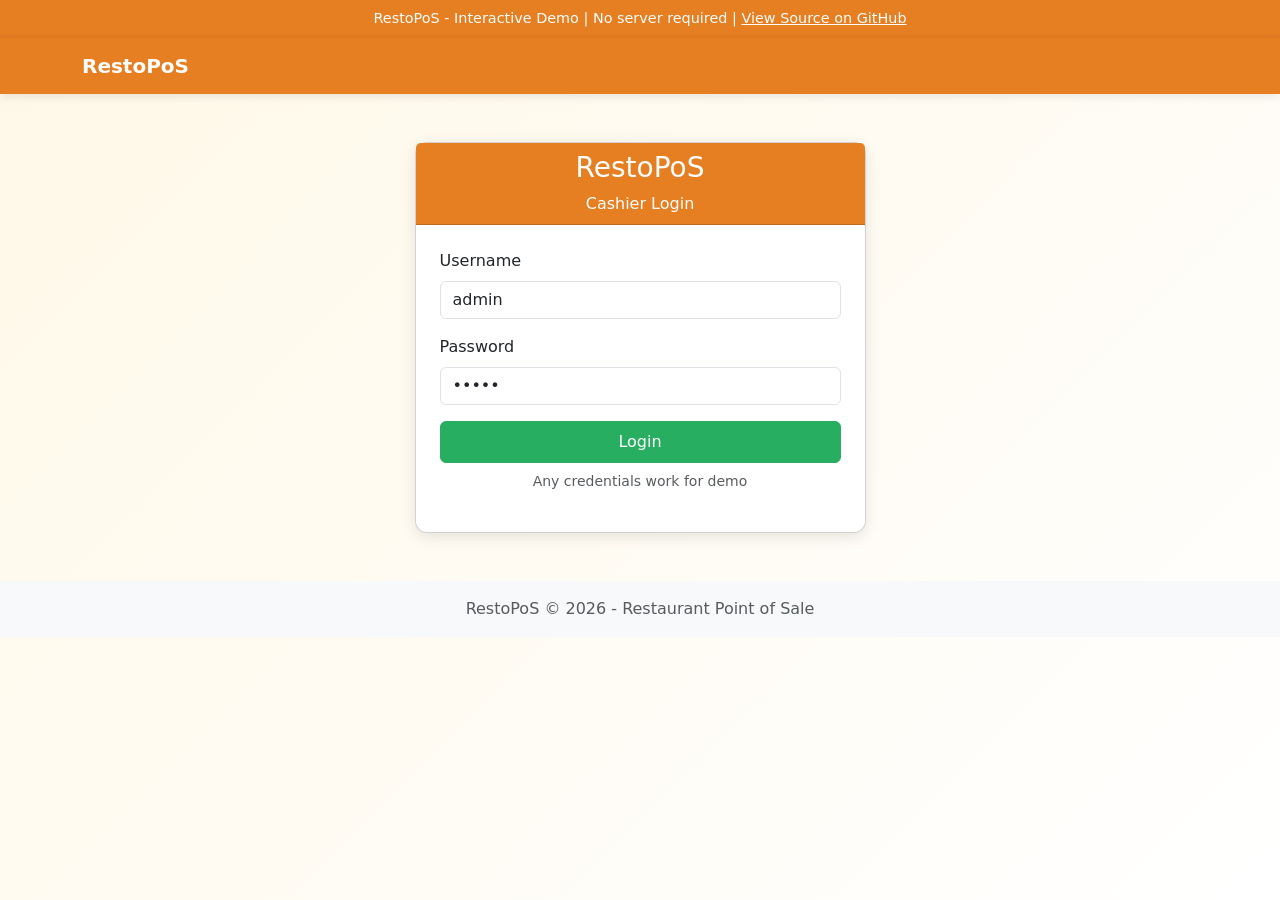
<file: demo/index.html>
<!DOCTYPE html>
<html lang="en">
<head>
    <meta charset="UTF-8">
    <meta name="viewport" content="width=device-width, initial-scale=1.0">
    <title>RestoPoS - Interactive Demo</title>
    <link href="https://cdn.jsdelivr.net/npm/bootstrap@5.3.0/dist/css/bootstrap.min.css" rel="stylesheet">
    <style>
        :root {
            --primary-orange: #E67E22;
            --primary-green: #27AE60;
        }
        body { min-height: 100vh; background: linear-gradient(135deg, #FFF8E7 0%, #FFFFFF 100%); }
        .navbar { background-color: var(--primary-orange) !important; box-shadow: 0 2px 10px rgba(0,0,0,0.1); }
        .btn-success { background-color: var(--primary-green); border-color: var(--primary-green); }
        .btn-success:hover { background-color: #219A52; border-color: #219A52; }
        .card { border-radius: 12px; box-shadow: 0 4px 15px rgba(0,0,0,0.1); }
        .screen { display: none; }
        .screen.active { display: block; }
        .menu-item { border-left: 4px solid var(--primary-orange); margin-bottom: 10px; transition: all 0.2s; }
        .menu-item:hover { border-left-color: var(--primary-green); transform: translateX(5px); }
        .dashboard-btn { transition: transform 0.2s; cursor: pointer; }
        .dashboard-btn:hover { transform: translateY(-5px); }
        .category-header { color: var(--primary-orange); border-bottom: 2px solid var(--primary-orange); padding-bottom: 5px; }
        .receipt-box { background: #FAFAFA; font-family: 'Courier New', monospace; }
        .receipt-box hr { border-style: dashed; }
        .qty-input { width: 60px; text-align: center; }
        .order-summary { position: sticky; top: 20px; }
        .demo-banner { background: var(--primary-orange); color: white; padding: 8px; font-size: 0.9rem; }
        @media print { .no-print, .navbar, .demo-banner { display: none !important; } }
    </style>
</head>
<body>
    <div class="demo-banner text-center">
        RestoPoS - Interactive Demo | No server required |
        <a href="https://github.com/lAteralthInklAbs/resto-pos" class="text-white">View Source on GitHub</a>
    </div>

    <nav class="navbar navbar-dark">
        <div class="container">
            <span class="navbar-brand fw-bold">RestoPoS</span>
            <span class="text-white" id="navUser"></span>
        </div>
    </nav>

    <div class="container mt-4">
        <!-- Screen 1: Login -->
        <div id="loginScreen" class="screen active">
            <div class="row justify-content-center mt-5">
                <div class="col-md-5">
                    <div class="card">
                        <div class="card-header text-center text-white" style="background: var(--primary-orange);">
                            <h3>RestoPoS</h3>
                            <p class="mb-0">Cashier Login</p>
                        </div>
                        <div class="card-body p-4">
                            <div class="mb-3">
                                <label class="form-label">Username</label>
                                <input type="text" class="form-control" id="loginUsername" value="admin">
                            </div>
                            <div class="mb-3">
                                <label class="form-label">Password</label>
                                <input type="password" class="form-control" id="loginPassword" value="admin">
                            </div>
                            <button class="btn btn-success w-100 py-2" onclick="doLogin()">Login</button>
                            <p class="text-muted text-center mt-2 small">Any credentials work for demo</p>
                        </div>
                    </div>
                </div>
            </div>
        </div>

        <!-- Screen 2: Dashboard -->
        <div id="dashboardScreen" class="screen">
            <div class="text-center mb-4">
                <h2>Welcome, Cashier!</h2>
                <p class="text-muted">Restaurant Point of Sale System</p>
            </div>
            <div class="row justify-content-center">
                <div class="col-md-8">
                    <div class="row g-4">
                        <div class="col-md-6">
                            <div class="card dashboard-btn h-100 text-center" onclick="showScreen('customerScreen')">
                                <div class="card-body py-5">
                                    <h3>New Customer</h3>
                                    <p class="text-muted">Register a customer</p>
                                </div>
                            </div>
                        </div>
                        <div class="col-md-6">
                            <div class="card dashboard-btn h-100 text-center bg-success text-white" onclick="showScreen('orderScreen')">
                                <div class="card-body py-5">
                                    <h3>New Order</h3>
                                    <p>Create a new order</p>
                                </div>
                            </div>
                        </div>
                        <div class="col-md-6">
                            <div class="card dashboard-btn h-100 text-center" style="background: #17a2b8;" onclick="showOrdersList()">
                                <div class="card-body py-5 text-white">
                                    <h3>View Orders</h3>
                                    <p>Order history & receipts</p>
                                </div>
                            </div>
                        </div>
                        <div class="col-md-6">
                            <div class="card dashboard-btn h-100 text-center bg-danger text-white" onclick="doLogout()">
                                <div class="card-body py-5">
                                    <h3>Logout</h3>
                                    <p>Exit the system</p>
                                </div>
                            </div>
                        </div>
                    </div>
                </div>
            </div>
        </div>

        <!-- Screen 3: View Orders -->
        <div id="ordersListScreen" class="screen">
            <div class="d-flex justify-content-between align-items-center mb-4">
                <h2>Order History</h2>
                <button class="btn btn-success" onclick="showScreen('orderScreen')">New Order</button>
            </div>
            <div class="card">
                <div class="table-responsive">
                    <table class="table table-hover mb-0">
                        <thead class="table-light">
                            <tr>
                                <th>#</th>
                                <th>Order ID</th>
                                <th>Items</th>
                                <th>Total</th>
                                <th>Status</th>
                                <th>Date</th>
                                <th>Actions</th>
                            </tr>
                        </thead>
                        <tbody id="ordersTableBody">
                        </tbody>
                    </table>
                </div>
                <div id="noOrdersMsg" class="card-body text-center py-5" style="display:none;">
                    <h4 class="text-muted">No orders yet</h4>
                    <p class="text-muted">Orders will appear here once created.</p>
                    <button class="btn btn-success" onclick="showScreen('orderScreen')">Create First Order</button>
                </div>
            </div>
            <div class="mt-3">
                <button class="btn btn-outline-secondary" onclick="showScreen('dashboardScreen')">Back to Dashboard</button>
            </div>
        </div>

        <!-- Screen 4: Customer Registration -->
        <div id="customerScreen" class="screen">
            <div class="row justify-content-center">
                <div class="col-md-6">
                    <div class="card">
                        <div class="card-header text-white" style="background: var(--primary-orange);">
                            <h4 class="mb-0">Customer Registration</h4>
                        </div>
                        <div class="card-body">
                            <div class="mb-3">
                                <label class="form-label">Customer Name *</label>
                                <input type="text" class="form-control" id="custName">
                            </div>
                            <div class="mb-3">
                                <label class="form-label">Phone Number</label>
                                <input type="tel" class="form-control" id="custPhone">
                            </div>
                            <div class="mb-3">
                                <label class="form-label">Address</label>
                                <textarea class="form-control" id="custAddress" rows="2"></textarea>
                            </div>
                            <div class="d-grid gap-2">
                                <button class="btn btn-success btn-lg" onclick="registerCustomer()">Register Customer</button>
                                <button class="btn btn-outline-secondary" onclick="showScreen('dashboardScreen')">Back to Dashboard</button>
                            </div>
                        </div>
                    </div>
                </div>
            </div>
        </div>

        <!-- Screen 4: Order Entry -->
        <div id="orderScreen" class="screen">
            <div class="row">
                <div class="col-md-8">
                    <div class="card">
                        <div class="card-header text-white" style="background: var(--primary-orange);">
                            <h4 class="mb-0">Menu</h4>
                        </div>
                        <div class="card-body" id="menuContainer"></div>
                    </div>
                </div>
                <div class="col-md-4">
                    <div class="card order-summary">
                        <div class="card-header bg-success text-white">
                            <h5 class="mb-0">Order Summary</h5>
                        </div>
                        <div class="card-body">
                            <div id="orderItems"><p class="text-muted">No items selected</p></div>
                            <hr>
                            <div class="d-flex justify-content-between">
                                <strong>Running Total:</strong>
                                <strong id="runningTotal">Rs. 0</strong>
                            </div>
                        </div>
                        <div class="card-footer">
                            <button class="btn btn-success w-100 mb-2" onclick="placeOrder()">Place Order</button>
                            <button class="btn btn-outline-secondary w-100" onclick="showScreen('dashboardScreen')">Cancel</button>
                        </div>
                    </div>
                </div>
            </div>
        </div>

        <!-- Screen 5: Payment & Receipt -->
        <div id="paymentScreen" class="screen">
            <div class="row justify-content-center">
                <div class="col-md-7">
                    <div class="card receipt-box">
                        <div class="card-body text-center p-4">
                            <h3 class="mb-0">RestoPoS Restaurant</h3>
                            <p class="text-muted mb-3">Thank you for dining with us!</p>
                            <hr>
                            <div class="text-start mb-3">
                                <div class="row">
                                    <div class="col-6">
                                        <strong>Bill Ref:</strong><br>
                                        <span id="billRef"></span>
                                    </div>
                                    <div class="col-6 text-end">
                                        <strong>Date:</strong><br>
                                        <span id="billDate"></span>
                                    </div>
                                </div>
                            </div>
                            <hr>
                            <table class="table table-sm">
                                <thead>
                                    <tr>
                                        <th class="text-start">Item</th>
                                        <th class="text-center">Qty</th>
                                        <th class="text-end">Amount</th>
                                    </tr>
                                </thead>
                                <tbody id="billItems"></tbody>
                            </table>
                            <hr>
                            <div class="text-start">
                                <div class="d-flex justify-content-between"><span>Subtotal:</span><span id="billSubtotal"></span></div>
                                <div class="d-flex justify-content-between"><span>Tax (18%):</span><span id="billTax"></span></div>
                                <div class="d-flex justify-content-between"><span>Service Charge (1%):</span><span id="billService"></span></div>
                                <hr>
                                <div class="d-flex justify-content-between h5">
                                    <strong>Grand Total:</strong>
                                    <strong id="billTotal"></strong>
                                </div>
                            </div>
                            <hr>
                            <div id="paymentSection">
                                <h5>Payment Method</h5>
                                <div class="btn-group w-100 mb-3">
                                    <button class="btn btn-outline-success" onclick="processPayment('Cash')">Cash</button>
                                    <button class="btn btn-outline-primary" onclick="processPayment('Card')">Card</button>
                                </div>
                            </div>
                            <div id="paymentSuccess" style="display:none;">
                                <div class="alert alert-success">Payment Successful!</div>
                                <p class="text-muted">Payment Method: <span id="payMethod"></span></p>
                            </div>
                            <p class="h5 text-success">Thank You!</p>
                            <p class="text-muted small">Visit Again</p>
                            <div class="d-grid gap-2 mt-4 no-print">
                                <button class="btn btn-primary" onclick="window.print()">Print Receipt</button>
                                <button class="btn btn-success" onclick="newOrder()">New Order</button>
                                <button class="btn btn-outline-secondary" onclick="showScreen('dashboardScreen')">Dashboard</button>
                            </div>
                        </div>
                    </div>
                </div>
            </div>
        </div>
    </div>

    <footer class="mt-5 py-3 bg-light text-center no-print">
        <span class="text-muted">RestoPoS &copy; 2026 - Restaurant Point of Sale</span>
    </footer>

    <script>
        // Menu data - exact 19 items from original code
        const menuItems = [
            // South Indian
            {id: 1, name: "Rava Dosa", category: "South Indian", price: 70},
            {id: 2, name: "Masala Dosa", category: "South Indian", price: 75},
            {id: 3, name: "Sada Dosa", category: "South Indian", price: 60},
            {id: 4, name: "Idli Plate", category: "South Indian", price: 40},
            {id: 5, name: "Vada Plate", category: "South Indian", price: 50},
            // Chinese
            {id: 6, name: "Chinese Bhel", category: "Chinese", price: 25},
            {id: 7, name: "Manchurian Soup", category: "Chinese", price: 50},
            {id: 8, name: "Singapore Soup", category: "Chinese", price: 75},
            // Chicken
            {id: 9, name: "Chicken 65", category: "Chicken", price: 120},
            {id: 10, name: "Chicken Crispy", category: "Chicken", price: 135},
            {id: 11, name: "Chicken Manchurian", category: "Chicken", price: 130},
            // Rice & Noodles
            {id: 12, name: "Egg Fried Rice", category: "Rice & Noodles", price: 85},
            {id: 13, name: "Egg Fried Noodles", category: "Rice & Noodles", price: 90},
            {id: 14, name: "Chicken Fried Rice", category: "Rice & Noodles", price: 100},
            {id: 15, name: "Chicken Fried Noodles", category: "Rice & Noodles", price: 110},
            {id: 16, name: "Chicken Triple Rice", category: "Rice & Noodles", price: 130},
            {id: 17, name: "Chicken Triple Noodles", category: "Rice & Noodles", price: 150},
            {id: 18, name: "Veg Triple Rice", category: "Rice & Noodles", price: 110},
            {id: 19, name: "Veg Triple Noodles", category: "Rice & Noodles", price: 124}
        ];

        let currentOrder = {};
        let currentCustomer = null;
        let savedOrders = [];

        // Load from localStorage
        function loadState() {
            const saved = localStorage.getItem('restopos_order');
            if (saved) currentOrder = JSON.parse(saved);
            const savedOrdersStr = localStorage.getItem('restopos_orders');
            if (savedOrdersStr) savedOrders = JSON.parse(savedOrdersStr);
        }

        function saveState() {
            localStorage.setItem('restopos_order', JSON.stringify(currentOrder));
        }

        function saveOrders() {
            localStorage.setItem('restopos_orders', JSON.stringify(savedOrders));
        }

        function showOrdersList() {
            renderOrdersList();
            showScreen('ordersListScreen');
        }

        function renderOrdersList() {
            const tbody = document.getElementById('ordersTableBody');
            const noOrdersMsg = document.getElementById('noOrdersMsg');

            if (savedOrders.length === 0) {
                tbody.innerHTML = '';
                noOrdersMsg.style.display = 'block';
                tbody.parentElement.parentElement.querySelector('table').style.display = 'none';
                return;
            }

            noOrdersMsg.style.display = 'none';
            tbody.parentElement.parentElement.querySelector('table').style.display = 'table';

            let html = '';
            savedOrders.forEach((order, index) => {
                const itemsSummary = order.items.slice(0, 2).map(i => `${i.qty}x ${i.name}`).join(', ');
                const moreItems = order.items.length > 2 ? ` +${order.items.length - 2} more` : '';
                const statusBadge = order.status === 'paid'
                    ? '<span class="badge bg-success">Paid</span>'
                    : '<span class="badge bg-warning text-dark">Pending</span>';
                const actionBtn = order.status === 'paid'
                    ? `<button class="btn btn-sm btn-outline-primary" onclick="viewSavedReceipt(${index})">View Receipt</button>`
                    : `<button class="btn btn-sm btn-success" onclick="paySavedOrder(${index})">Pay Now</button>`;

                html += `<tr>
                    <td>${savedOrders.length - index}</td>
                    <td><code>ORD-${order.id}</code></td>
                    <td>${itemsSummary}${moreItems}</td>
                    <td>Rs. ${order.total}</td>
                    <td>${statusBadge}</td>
                    <td>${order.date}</td>
                    <td>${actionBtn}</td>
                </tr>`;
            });
            tbody.innerHTML = html;
        }

        function viewSavedReceipt(index) {
            const order = savedOrders[index];
            displayReceipt(order, true);
        }

        function paySavedOrder(index) {
            const order = savedOrders[index];
            displayReceipt(order, false);
        }

        function displayReceipt(order, isPaid) {
            let itemsHtml = '';
            order.items.forEach(item => {
                itemsHtml += `<tr>
                    <td class="text-start">${item.name}</td>
                    <td class="text-center">${item.qty}</td>
                    <td class="text-end">Rs. ${item.lineTotal}</td>
                </tr>`;
            });

            document.getElementById('billRef').textContent = order.refId;
            document.getElementById('billDate').textContent = order.date;
            document.getElementById('billItems').innerHTML = itemsHtml;
            document.getElementById('billSubtotal').textContent = `Rs. ${order.subtotal}`;
            document.getElementById('billTax').textContent = `Rs. ${order.tax}`;
            document.getElementById('billService').textContent = `Rs. ${order.service}`;
            document.getElementById('billTotal').textContent = `Rs. ${order.total}`;

            if (isPaid) {
                document.getElementById('paymentSection').style.display = 'none';
                document.getElementById('paymentSuccess').style.display = 'block';
                document.getElementById('payMethod').textContent = order.paymentMethod || 'Cash';
            } else {
                document.getElementById('paymentSection').style.display = 'block';
                document.getElementById('paymentSuccess').style.display = 'none';
                window.currentPayingOrderId = order.id;
            }

            showScreen('paymentScreen');
        }

        // Generate reference ID matching original format
        function generateRefId() {
            const letters = 'ABCDEFGHIJKLMNOPQRSTUVWXYZ';
            const chars = letters + '0123456789';
            let ref = '';
            for (let i = 0; i < 6; i++) ref += letters[Math.floor(Math.random() * 26)];
            for (let i = 0; i < 4; i++) ref += chars[Math.floor(Math.random() * chars.length)];
            for (let i = 0; i < 2; i++) ref += chars[Math.floor(Math.random() * chars.length)];
            return ref;
        }

        function showScreen(screenId) {
            document.querySelectorAll('.screen').forEach(s => s.classList.remove('active'));
            document.getElementById(screenId).classList.add('active');
            if (screenId === 'orderScreen') renderMenu();
        }

        function doLogin() {
            const username = document.getElementById('loginUsername').value || 'Cashier';
            document.getElementById('navUser').textContent = `Welcome, ${username}`;
            showScreen('dashboardScreen');
        }

        function doLogout() {
            document.getElementById('navUser').textContent = '';
            currentOrder = {};
            saveState();
            showScreen('loginScreen');
        }

        function registerCustomer() {
            const name = document.getElementById('custName').value;
            if (!name) { alert('Please enter customer name'); return; }
            currentCustomer = {
                name: name.toUpperCase(),
                phone: document.getElementById('custPhone').value,
                refId: generateRefId()
            };
            alert(`Customer registered!\nReference ID: ${currentCustomer.refId}`);
            document.getElementById('custName').value = '';
            document.getElementById('custPhone').value = '';
            document.getElementById('custAddress').value = '';
            showScreen('dashboardScreen');
        }

        function renderMenu() {
            const container = document.getElementById('menuContainer');
            const categories = {};
            menuItems.forEach(item => {
                if (!categories[item.category]) categories[item.category] = [];
                categories[item.category].push(item);
            });

            let html = '';
            for (const [cat, items] of Object.entries(categories)) {
                html += `<h5 class="category-header mt-3 mb-3">${cat}</h5><div class="row">`;
                items.forEach(item => {
                    const qty = currentOrder[item.id] || 0;
                    html += `
                        <div class="col-md-6 mb-2">
                            <div class="card menu-item">
                                <div class="card-body d-flex justify-content-between align-items-center py-2">
                                    <div>
                                        <strong>${item.name}</strong><br>
                                        <span class="text-success">Rs. ${item.price}</span>
                                    </div>
                                    <input type="number" class="form-control qty-input"
                                           data-id="${item.id}" data-price="${item.price}" data-name="${item.name}"
                                           min="0" max="10" value="${qty}" onchange="updateQty(this)">
                                </div>
                            </div>
                        </div>`;
                });
                html += '</div>';
            }
            container.innerHTML = html;
            updateOrderSummary();
        }

        function updateQty(input) {
            const id = parseInt(input.dataset.id);
            const qty = parseInt(input.value) || 0;
            if (qty > 0) currentOrder[id] = qty;
            else delete currentOrder[id];
            saveState();
            updateOrderSummary();
        }

        function updateOrderSummary() {
            let total = 0;
            let html = '';
            let hasItems = false;

            for (const [id, qty] of Object.entries(currentOrder)) {
                const item = menuItems.find(m => m.id === parseInt(id));
                if (item && qty > 0) {
                    hasItems = true;
                    const lineTotal = qty * item.price;
                    total += lineTotal;
                    html += `<div class="d-flex justify-content-between mb-1">
                        <span>${qty}x ${item.name}</span>
                        <span>Rs. ${lineTotal}</span>
                    </div>`;
                }
            }

            document.getElementById('orderItems').innerHTML = hasItems ? html : '<p class="text-muted">No items selected</p>';
            document.getElementById('runningTotal').textContent = `Rs. ${total}`;
        }

        function placeOrder() {
            if (Object.keys(currentOrder).length === 0) {
                alert('Please select at least one item');
                return;
            }

            // Calculate bill
            let subtotal = 0;
            let itemsHtml = '';
            let orderItems = [];

            for (const [id, qty] of Object.entries(currentOrder)) {
                const item = menuItems.find(m => m.id === parseInt(id));
                if (item && qty > 0) {
                    const lineTotal = qty * item.price;
                    subtotal += lineTotal;
                    orderItems.push({ id: item.id, name: item.name, qty, price: item.price, lineTotal });
                    itemsHtml += `<tr>
                        <td class="text-start">${item.name}</td>
                        <td class="text-center">${qty}</td>
                        <td class="text-end">Rs. ${lineTotal}</td>
                    </tr>`;
                }
            }

            const tax = Math.round(subtotal * 0.18);
            const service = Math.round(subtotal * 0.01);
            const total = subtotal + tax + service;
            const refId = generateRefId();
            const dateStr = new Date().toLocaleString('en-IN');

            // Save order to history
            const newOrder = {
                id: savedOrders.length + 1,
                refId: refId,
                items: orderItems,
                subtotal: subtotal,
                tax: tax,
                service: service,
                total: total,
                status: 'pending',
                date: dateStr
            };
            savedOrders.unshift(newOrder);
            saveOrders();
            window.currentPayingOrderId = newOrder.id;

            // Update receipt
            document.getElementById('billRef').textContent = refId;
            document.getElementById('billDate').textContent = dateStr;
            document.getElementById('billItems').innerHTML = itemsHtml;
            document.getElementById('billSubtotal').textContent = `Rs. ${subtotal}`;
            document.getElementById('billTax').textContent = `Rs. ${tax}`;
            document.getElementById('billService').textContent = `Rs. ${service}`;
            document.getElementById('billTotal').textContent = `Rs. ${total}`;

            document.getElementById('paymentSection').style.display = 'block';
            document.getElementById('paymentSuccess').style.display = 'none';

            showScreen('paymentScreen');
        }

        function processPayment(method) {
            // Mark order as paid
            if (window.currentPayingOrderId) {
                const order = savedOrders.find(o => o.id === window.currentPayingOrderId);
                if (order) {
                    order.status = 'paid';
                    order.paymentMethod = method;
                    saveOrders();
                }
            }
            document.getElementById('paymentSection').style.display = 'none';
            document.getElementById('paymentSuccess').style.display = 'block';
            document.getElementById('payMethod').textContent = method;
            currentOrder = {};
            saveState();
        }

        function newOrder() {
            currentOrder = {};
            saveState();
            showScreen('orderScreen');
        }

        // Initialize
        loadState();
    </script>
</body>
</html>
</file>
